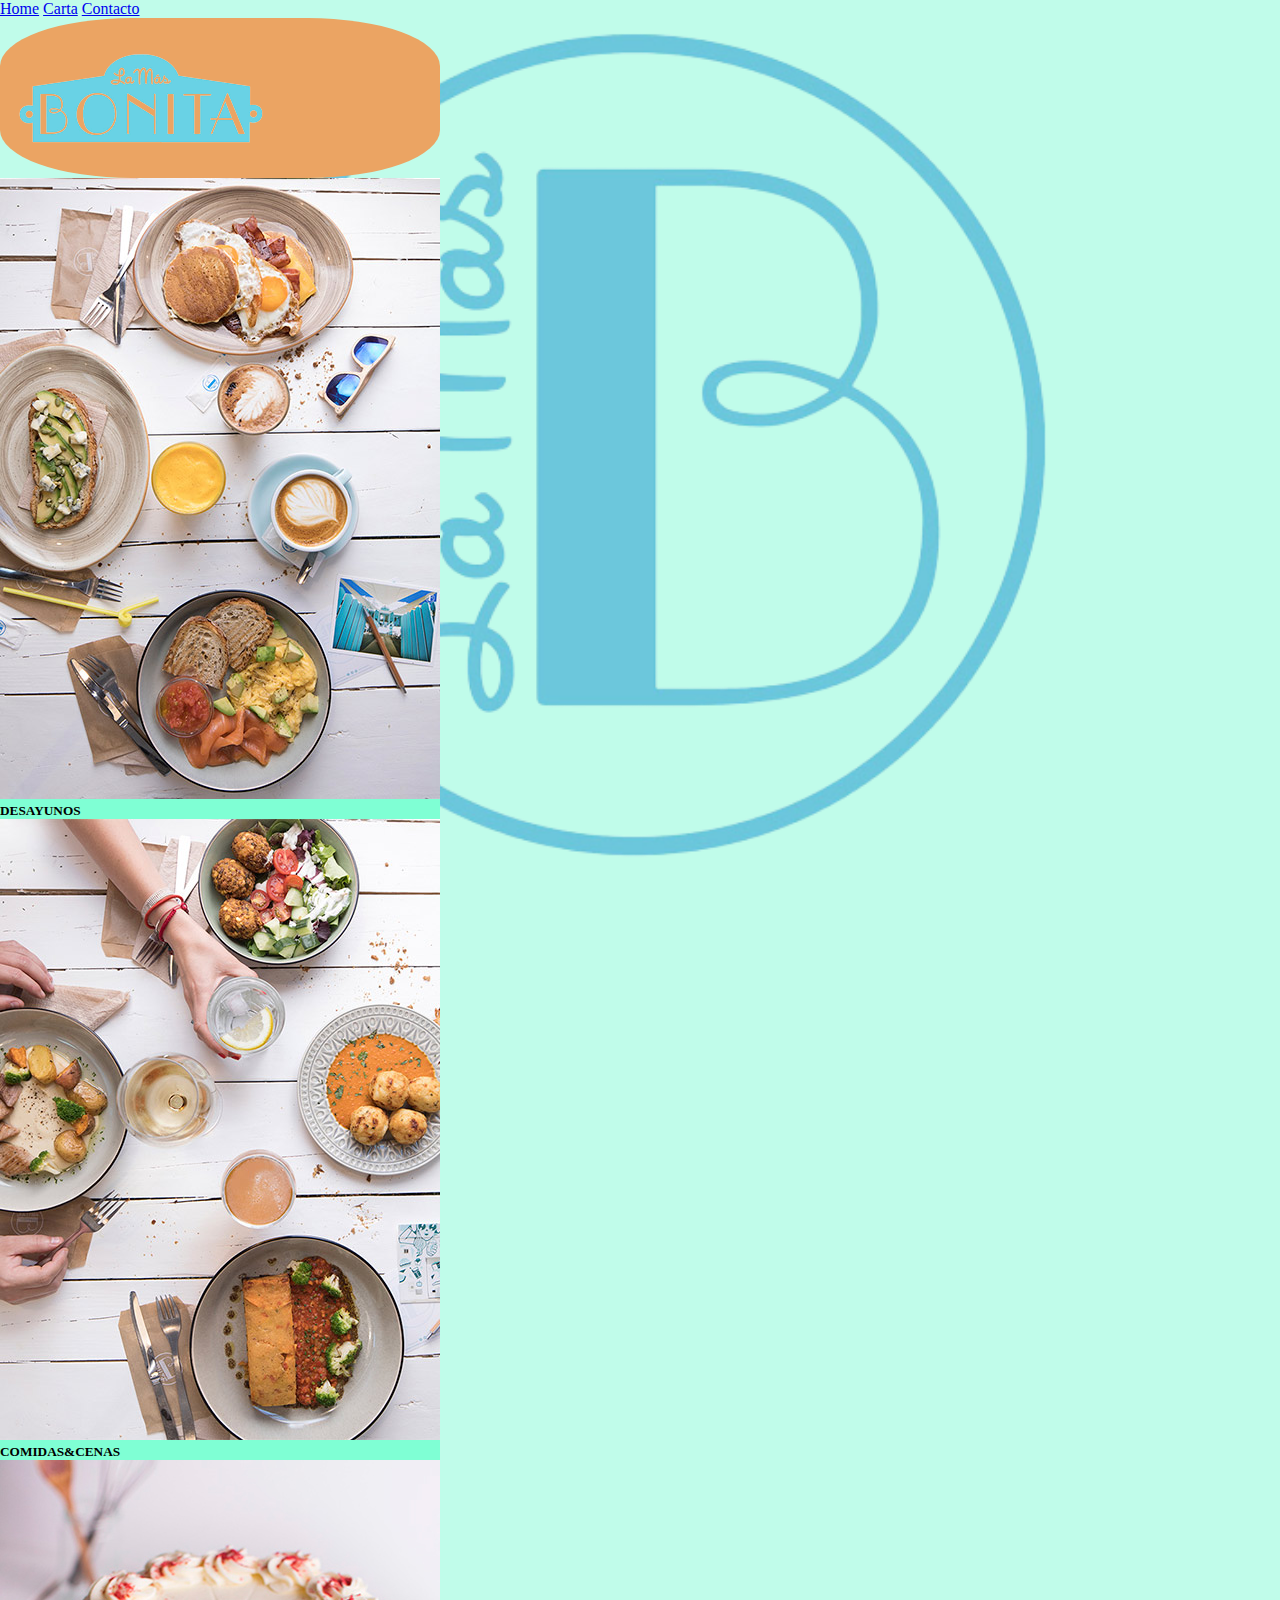
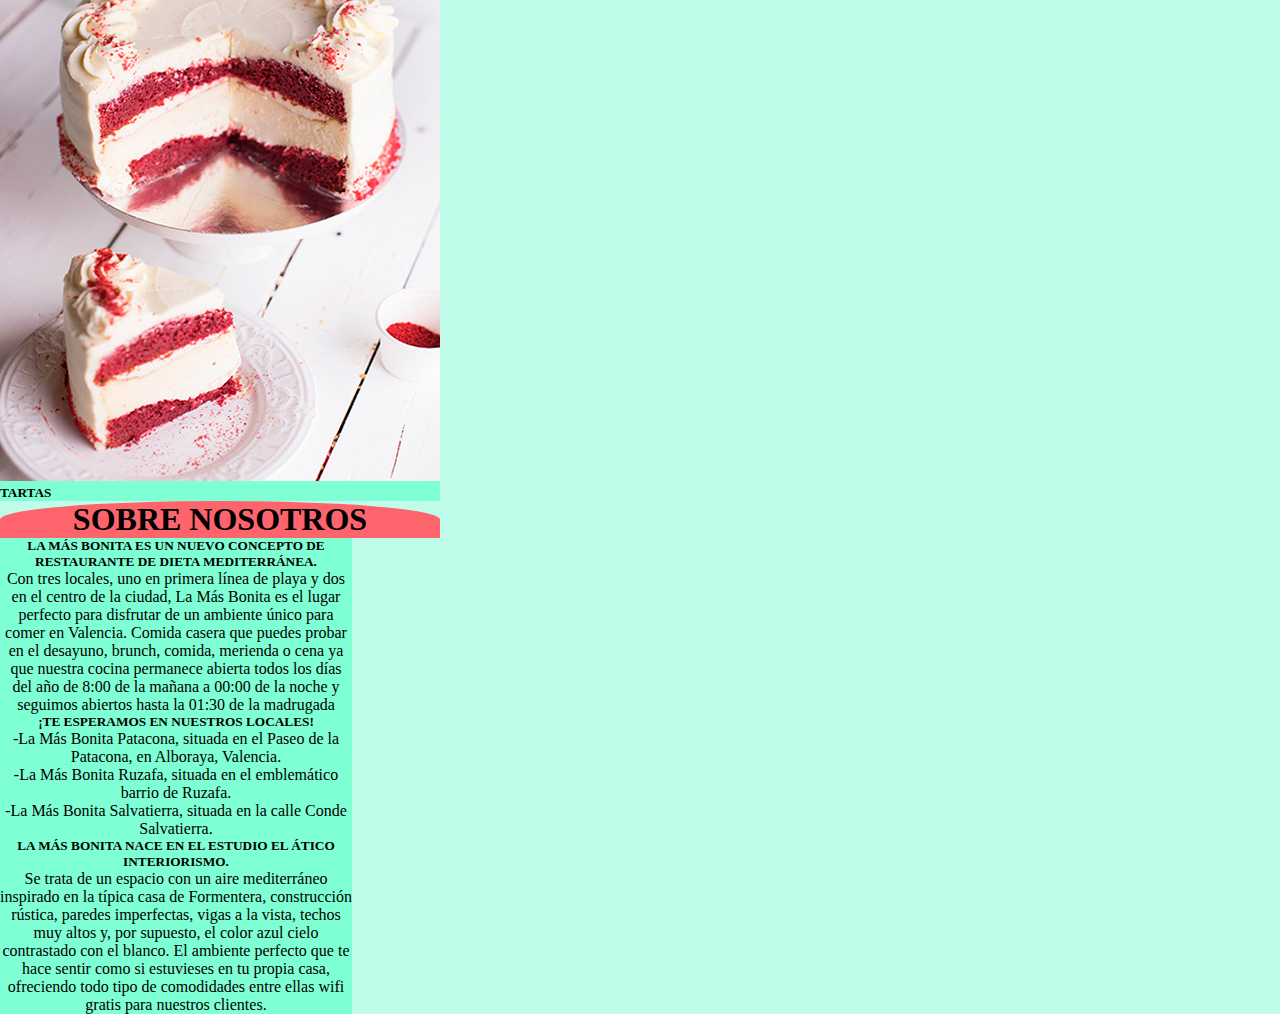
<file: index.html>
<!DOCTYPE html>
<html lang="en">
<head>
    <meta charset="UTF-8">
    <meta name="viewport" content="width=device-width, initial-scale=1.0">
    <title>Home</title>
    
    <link href="https://cdn.jsdelivr.net/npm/bootstrap@5.3.2/dist/css/bootstrap.min.css" rel="stylesheet" integrity="sha384-T3c6CoIi6uLrA9TneNEoa7RxnatzjcDSCmG1MXxSR1GAsXEV/Dwwykc2MPK8M2HN" crossorigin="anonymous">

    <link href="css/styles.css" rel="stylesheet">

</head>
<body>

      <!-- Barra de navegacion -->
      <div class="container">
        <div class="container menuspage">
  <div class="container-fluid mainpage">
    <nav class="nav nav-pills flex-column flex-sm-row">
      <a class="flex-sm-fill text-sm-center nav-link active" aria-current="page" href="./index.html">Home</a>
      <a class="flex-sm-fill text-sm-center nav-link" href="./pages/carta.html">Carta</a>
      <a class="flex-sm-fill text-sm-center nav-link" href="./pages/contacto.html">Contacto</a>
    </nav>

        <!-- Logo de restaurante -->
    <div class="container-fluid mt-2">
      <div class="row">
        <div class="col">
          <div class="sfam text-center"><img src="./img/fondo.png" class="img-fluid" class="logo">
          </div>
        </div>
      </div>
    </div>

        <!-- Cartas de productos -->
    <div class="container-fluid">
      <div class="row row-cols-1 row-cols-md-2 row-cols-lg-3 pt-3 mt-3">
        <div class="col">
          <div class="card border border-success text-bg-white h-100">
            <img src="./img/desayuno.jpg" class="card-img-top" alt="...">
            <div class="card-body">
              <h5 class="card-title text-center">DESAYUNOS</h5>
            </div>
          </div>
    </div>
        <div class="col">
          <div class="card border border-success text-bg-white h-100">
            <img src="./img/comidas.jpg" class="card-img-top" alt="...">
            <div class="card-body">
              <h5 class="card-title text-center">COMIDAS&CENAS</h5>
            </div>
          </div>
        </div>
        <div class="col">
          <div class="card border border-success text-bg-white h-100">
            <img src="./img/tartas.jpg" class="card-img-top" alt="...">
            <div class="card-body">
              <h5 class="card-title text-center">TARTAS</h5>
            </div>
          </div>
        </div>
      </div>
    </div>

          <!-- Sobre nosotros -->
    <div class="container-fluid flex-column justify-content-around mt-4">
      <div class="row">

        <div class="bg-gradient">

          <div class="bg-primary p-2 text-center text-white bg-opacity-50"> <h1>SOBRE NOSOTROS</h1></div>
        </div>
      </div>
      </div>
    

    <div class="container-fluid d-flex justify-content-around mt-4">
      <div class="row row-cols-1 row-cols-md-2 row-cols-lg-3">
        <div class="col">
          <div class="card text-bg-info-subtle h-100 p-3 border border-success" style="max-width: 22rem;">
            <div class="card-body fs-5">
              <p class="card-text"><h5><strong>LA MÁS BONITA ES UN NUEVO CONCEPTO DE RESTAURANTE DE DIETA MEDITERRÁNEA.</strong></h5>
                Con tres locales, uno en primera línea de playa y dos en el centro de la ciudad, 
                La Más Bonita es el lugar perfecto para disfrutar de un ambiente único para comer en Valencia. 
                Comida casera que puedes probar en el desayuno, brunch, comida, merienda o cena ya que nuestra cocina permanece abierta
                 todos los días del año de 8:00 de la mañana a 00:00 de la noche y seguimos abiertos hasta la 01:30 de la madrugada</p>
            </div>
          </div>
        </div>
        <div class="col">
          <div class="card text-bg-info-subtle h-100 p-3 border border-success" style="max-width: 22rem;">
            <div class="card-body">
              <p class="card-text fs-5"><h5><strong>¡TE ESPERAMOS EN NUESTROS LOCALES!</strong></h5>
            <ul>
                <il>-La Más Bonita Patacona, situada en el Paseo de la Patacona, en Alboraya, Valencia.</il><br>
                <il>-La Más Bonita Ruzafa, situada en el emblemático barrio de Ruzafa.</il><br>
                <il>-La Más Bonita Salvatierra, situada en la calle Conde Salvatierra.</il></p>
            </ul>
            
            </div>
          </div>
        </div>
        <div class="col">
          <div class="card text-bg-info-subtle h-100 p-3 border border-success" style="max-width: 22rem;">
            <div class="card-body fs-5">
              <p class="card-text"><h5><strong>LA MÁS BONITA NACE EN EL ESTUDIO EL ÁTICO INTERIORISMO.</strong></h5>Se trata de un espacio con un aire mediterráneo inspirado en la típica casa de Formentera, 
                construcción rústica, paredes imperfectas, vigas a la vista, techos muy altos y, por supuesto, el color azul cielo contrastado con el blanco.
                 El ambiente perfecto que te hace sentir como si estuvieses en tu propia casa, ofreciendo todo tipo de comodidades entre ellas wifi gratis para nuestros clientes.</p>
            </div>
          </div>
        </div>
      </div>
    </div>

    <script src="https://cdn.jsdelivr.net/npm/bootstrap@5.3.2/dist/js/bootstrap.bundle.min.js" integrity="sha384-C6RzsynM9kWDrMNeT87bh95OGNyZPhcTNXj1NW7RuBCsyN/o0jlpcV8Qyq46cDfL" crossorigin="anonymous"></script>

</body>
</html>
</file>
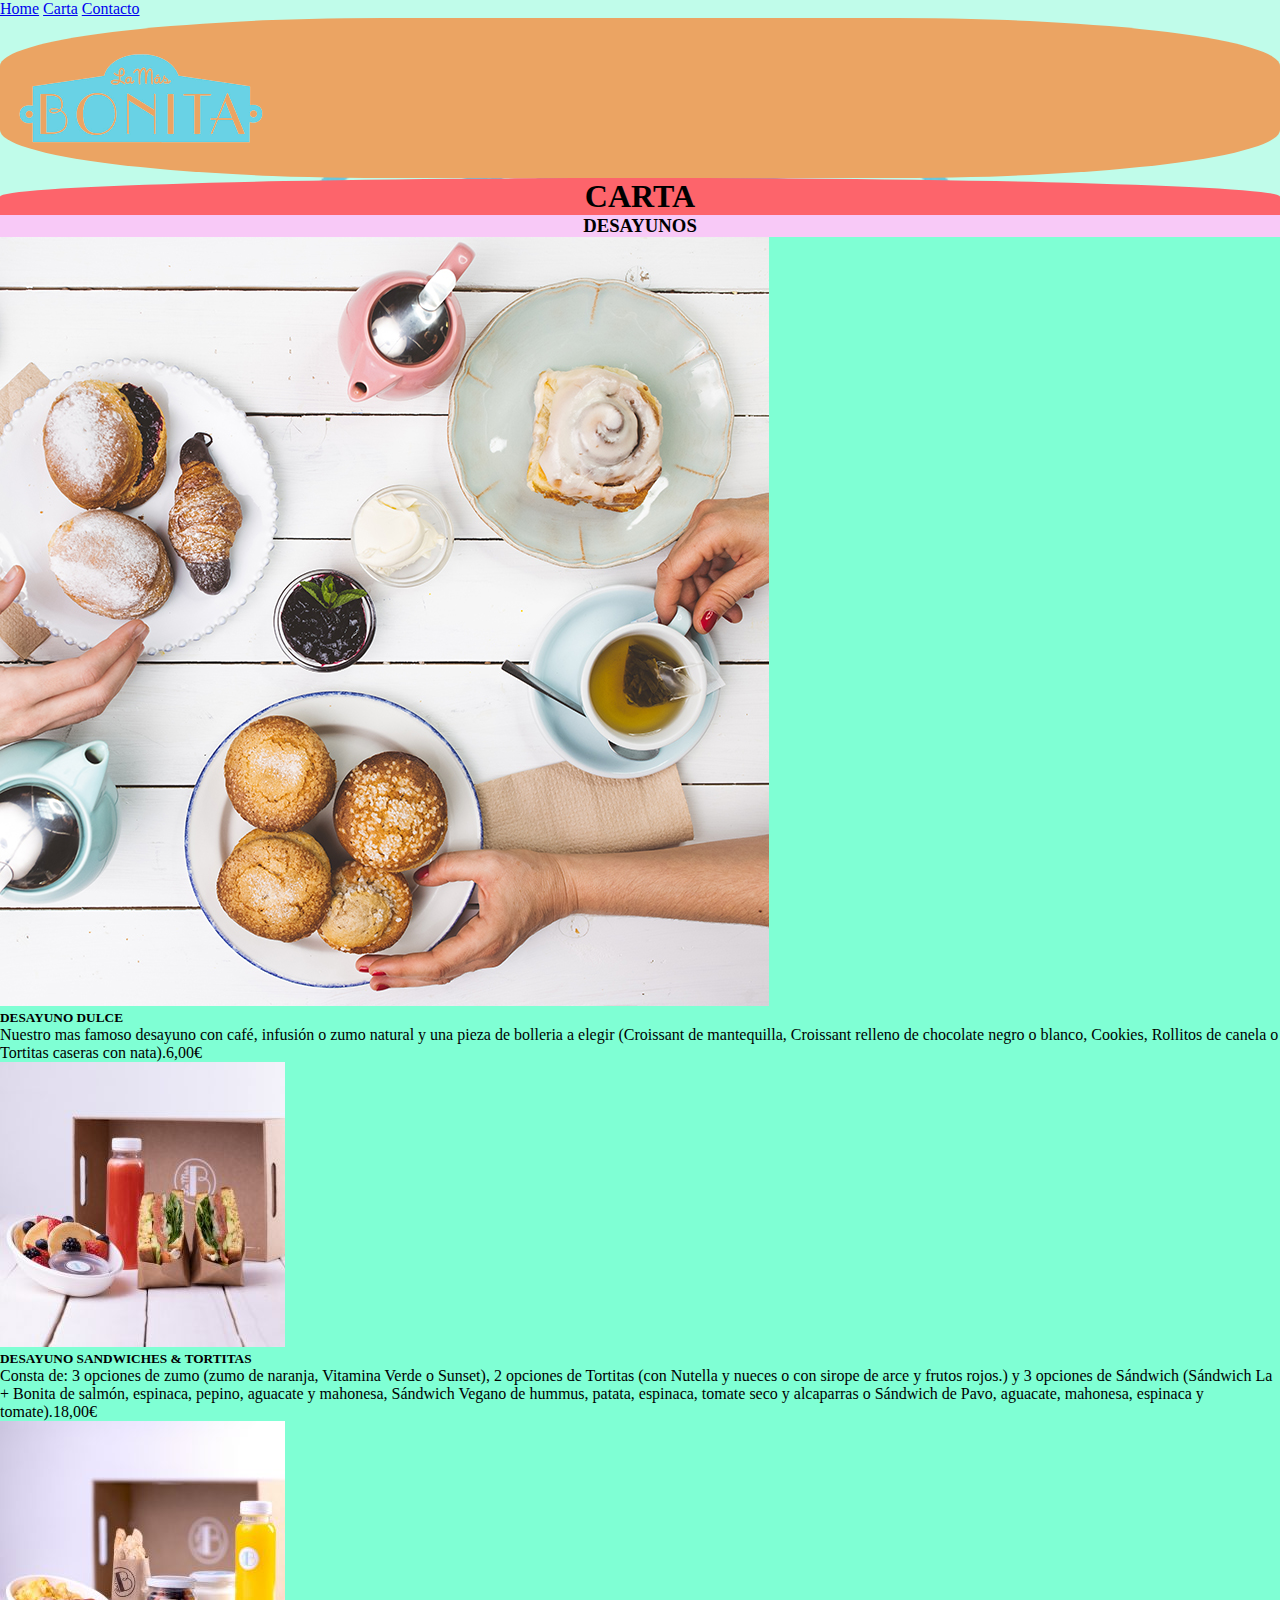
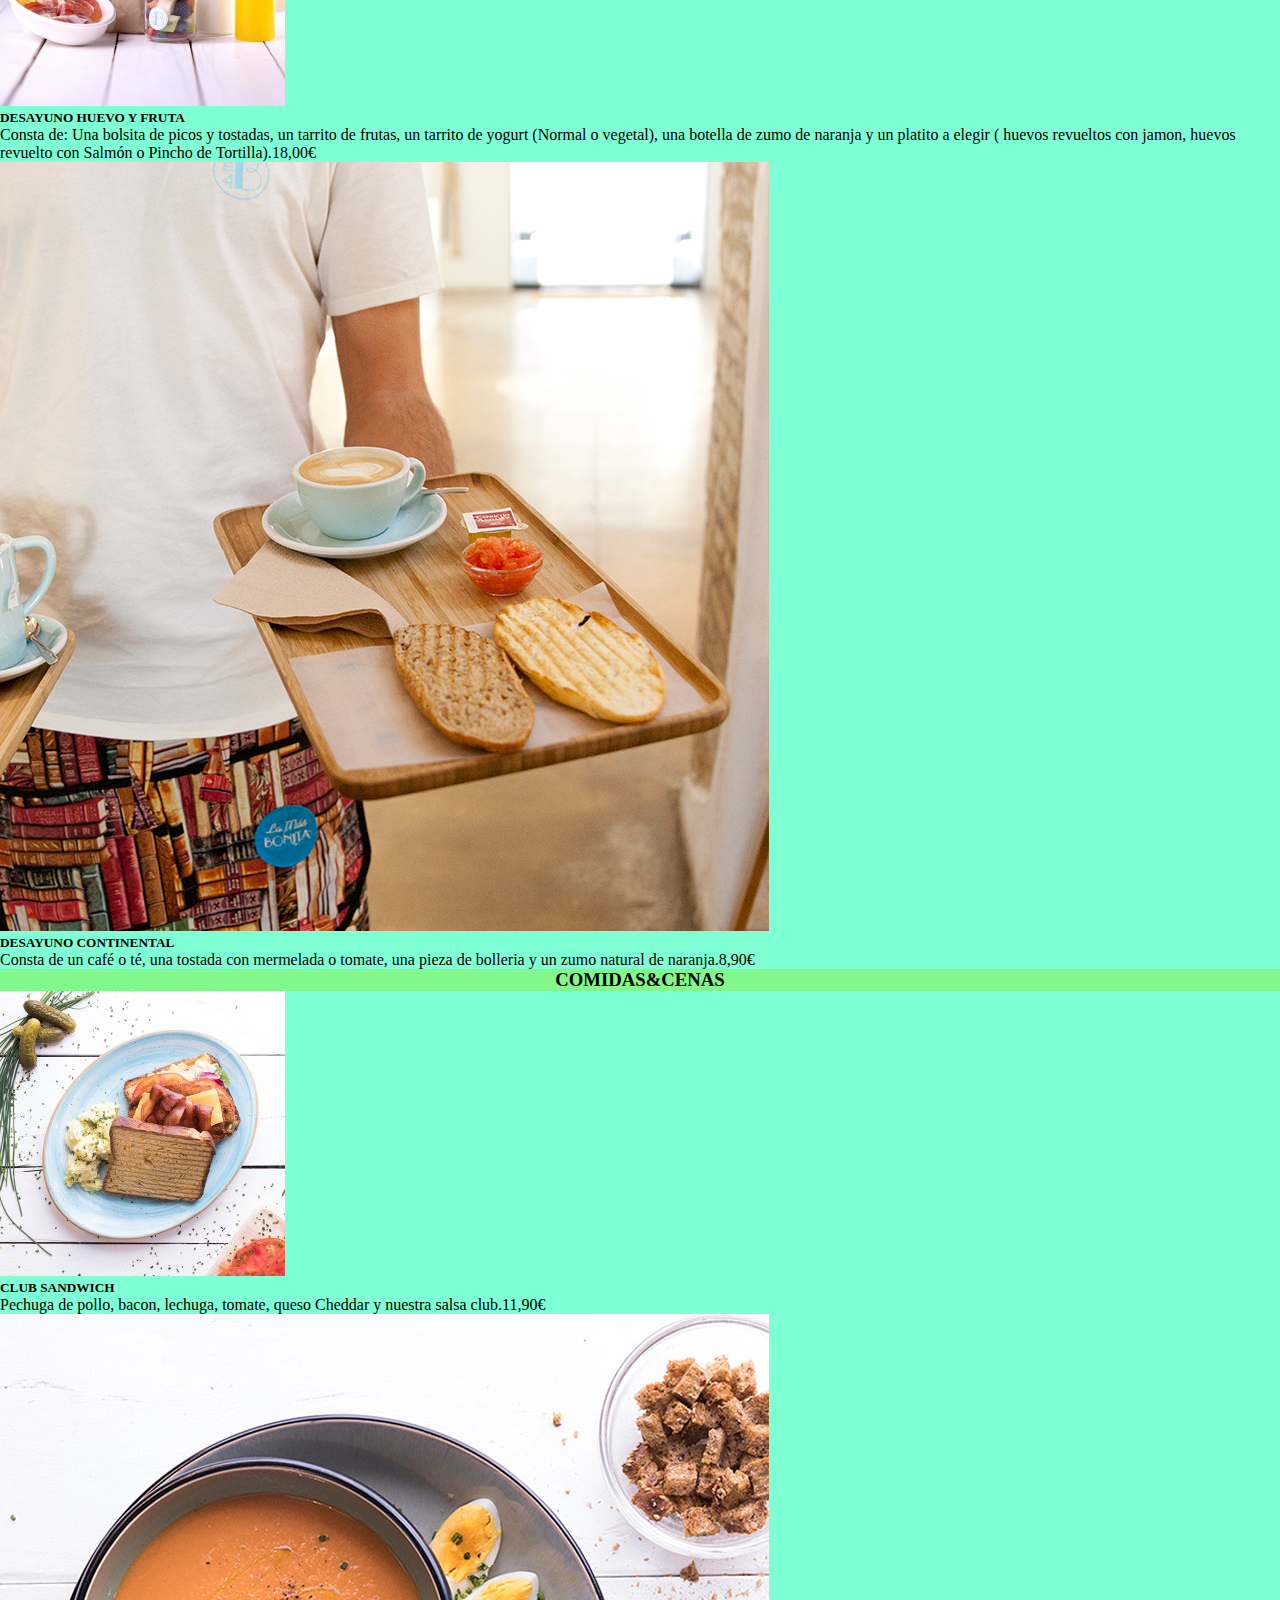
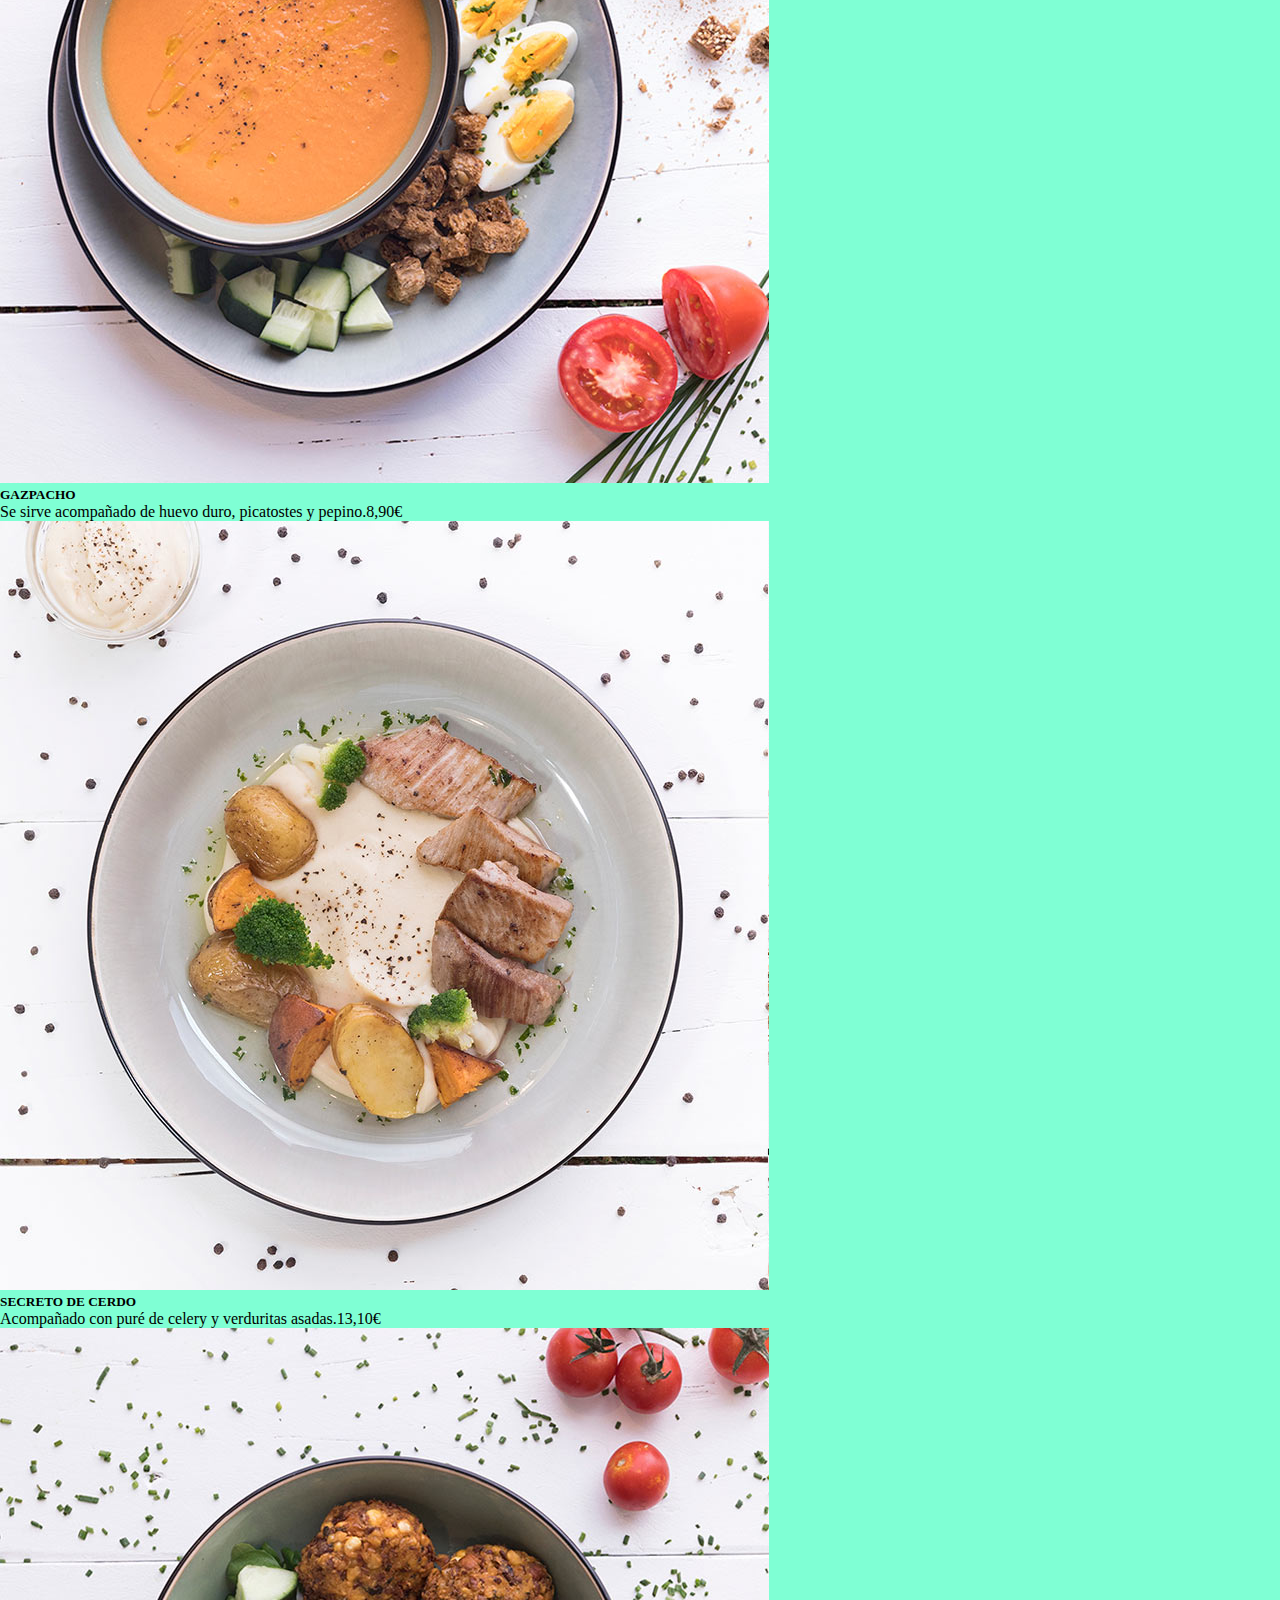
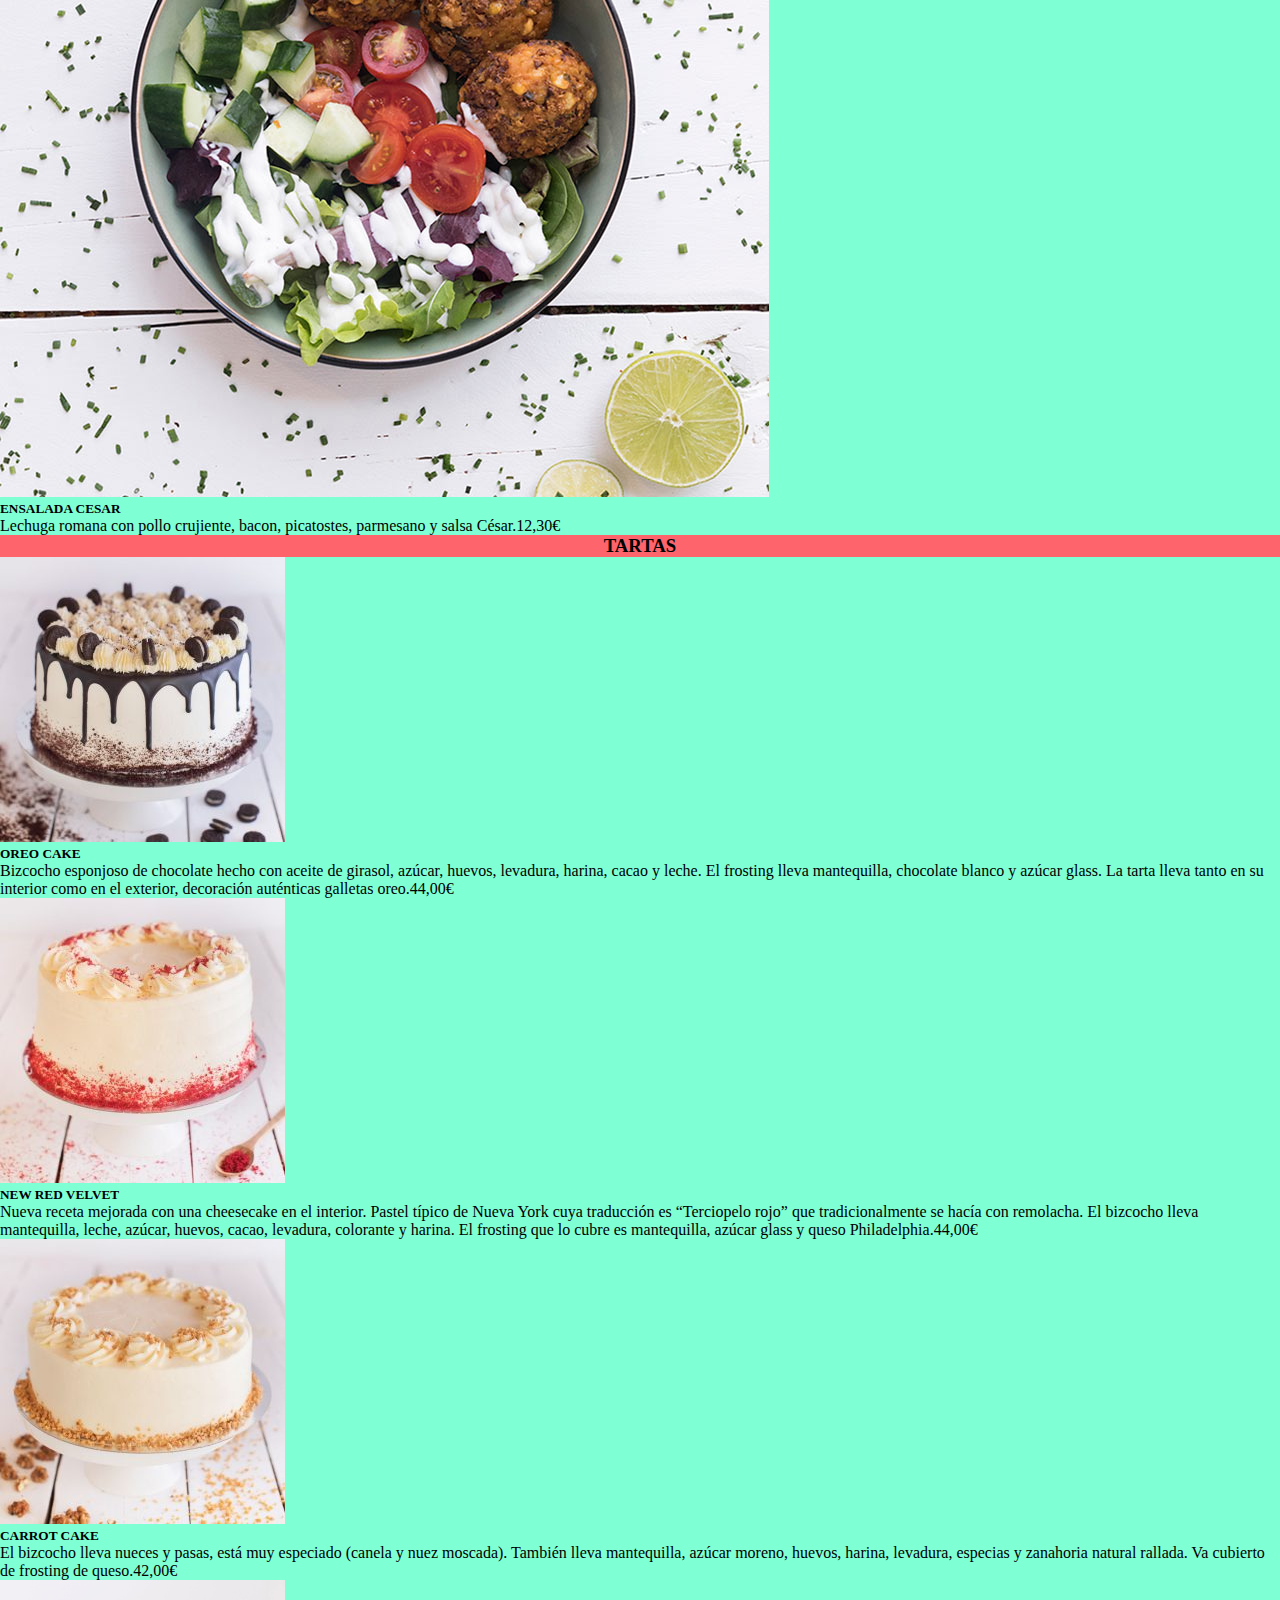
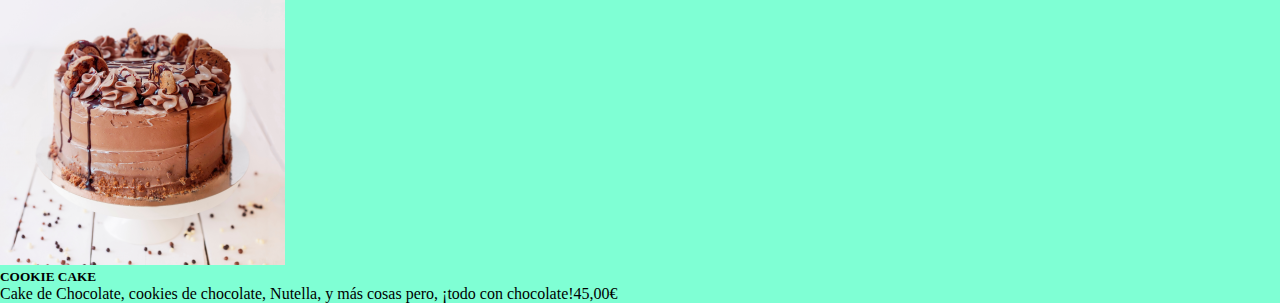
<file: pages/carta.html>
<!DOCTYPE html>
<html lang="en">
<head>
    <meta charset="UTF-8">
    <meta name="viewport" content="width=device-width, initial-scale=1.0">
    <title>Carta</title>

    <link href="https://cdn.jsdelivr.net/npm/bootstrap@5.3.2/dist/css/bootstrap.min.css" rel="stylesheet" integrity="sha384-T3c6CoIi6uLrA9TneNEoa7RxnatzjcDSCmG1MXxSR1GAsXEV/Dwwykc2MPK8M2HN" crossorigin="anonymous">

    <link href="../css/styles.css" rel="stylesheet">

</head>
<body>

     <!--Barra de navegacion -->
     <div class="container">
        <div class="container menuspage">
    <div class="container-fluid mainpage">
      <nav class="nav nav-pills flex-column flex-sm-row">
        <a class="flex-sm-fill text-sm-center nav-link" href="../index.html">Home</a>
        <a class="flex-sm-fill text-sm-center nav-link active" aria-current="page" href="./carta.html">Carta</a>
        <a class="flex-sm-fill text-sm-center nav-link" href="./contacto.html">Contacto</a>
      </nav>

      <div class="container-fluid mt-2">
        <div class="row">
          <div class="col">
            <div class="sfam text-center"><img src="../img/fondo.png" class="img-fluid" class="logo">
            </div>
          </div>
        </div>
      </div>

    <!-- Carta -->
    <div class="container-fluid flex-column justify-content-around mt-4">
      <div class="row">

        <div class="bg-gradient">

          <div class="bg-primary p-2 text-center text-white bg-opacity-50"> <h1>CARTA</h1></div>
        </div>
      </div>
      </div>
      
    <!-- Letrero de desayunos -->
  <div class="container flex-column justify-content-around">
    <div class="row gap-3">
      <div class="p-1 text-primary-emphasis  border text-center border-primary-subtle rounded-3">
          <h3>DESAYUNOS</h3>
      </div>
    </div>
  </div>
    
    <!-- Menu de desayunos -->
<div class="container">
    <div class="row row-cols-1 row-cols-md-2 row-cols-lg-4  mt-4">
        <div class="col">
            <div class="card border border-success text-bg-white h-100">
                <img src="../img/desayunodulce.jpg" class="card-img-top" alt="...">
            <div class="card-body">
                <h5 class="card-title text-center">DESAYUNO DULCE</h5>
                <p class="card-text">Nuestro mas famoso desayuno con café, infusión o zumo natural y una pieza de bolleria
                   a elegir (Croissant de mantequilla, Croissant relleno de chocolate negro o blanco, Cookies, Rollitos de 
                   canela o Tortitas caseras con nata).<span class="text-success">6,00€</span></p>
            </div>
        </div>
    </div>
        <div class="col">
            <div class="card border border-success text-bg-white h-100">
                <img src="../img/desayuno2.jpg" class="card-img-top" alt="...">
            <div class="card-body">
                <h5 class="card-title text-center">DESAYUNO SANDWICHES & TORTITAS </h5>
                <p class="card-text">Consta de: 3 opciones de zumo (zumo de naranja, Vitamina Verde o Sunset), 2 opciones de 
                  Tortitas (con Nutella y nueces o con sirope de arce y frutos rojos.) y 3 opciones de Sándwich (Sándwich La + Bonita
                   de salmón, espinaca, pepino, aguacate y mahonesa, Sándwich Vegano de hummus, patata, espinaca, tomate seco y alcaparras
                    o Sándwich de Pavo, aguacate, mahonesa, espinaca y tomate).<span class="text-success">18,00€</span></p>
          </div>
      </div>
    </div>     
        <div class="col">
            <div class="card border border-success text-bg-white h-100">
              <img src="../img/desayuno3.jpg" class="card-img-top" alt="...">
            <div class="card-body">
              <h5 class="card-title text-center">DESAYUNO HUEVO Y FRUTA</h5>
              <p class="card-text">Consta de: Una bolsita de picos y tostadas, un tarrito de frutas, un tarrito de yogurt (Normal o vegetal), una botella
                 de zumo de naranja y un platito a elegir ( huevos revueltos con jamon, huevos revuelto con Salmón o Pincho de Tortilla).<span class="text-success">18,00€</span></p>
            </div>
          </div>
      </div>
    <div class="col">
          <div class="card border border-success text-bg-white h-100">
              <img src="../img/desayuno4.jpg" class="card-img-top" alt="...">
            <div class="card-body">
              <h5 class="card-title text-center">DESAYUNO CONTINENTAL</h5>
              <p class="card-text">Consta de un café o té, una tostada con mermelada o tomate, una pieza de bolleria y un zumo natural de naranja.<span class="text-success">8,90€</span></p>  
            </div>
          </div>
        </div>            
    </div>
</div>

          <!-- Letrero de comidas y cenas -->
    <div class="container flex-column justify-content-around mt-4">
      <div class="row  gap-3">
        <div class="p-3 text-primary-emphasis  border text-center border-primary-subtle rounded-3">
            <h3>COMIDAS&CENAS</h3>
          </div>
      </div>
  </div>
          <!-- Menu de comidas y cenas -->
<div class="container flex-column justify-content-around">
<div class="row row-cols-1 row-cols-md-2 row-cols-lg-4  pt-3 mt-2">
    <div class="col">
        <div class="card border border-success text-bg-white h-100">
          <img src="../img/comida.jpg" class="card-img-top" alt="...">
        <div class="card-body">
          <h5 class="card-title text-center">CLUB SANDWICH</h5>
          <p class="card-text">Pechuga de pollo, bacon, lechuga, tomate, queso Cheddar y nuestra salsa club.<span class="text-success">11,90€</span></p>
      </div>
  </div>
</div>
    <div class="col">
        <div class="card border border-success text-bg-white h-100">
          <img src="../img/comida1.jpg" class="card-img-top" alt="...">
        <div class="card-body">
          <h5 class="card-title text-center">GAZPACHO</h5>
          <p class="card-text">Se sirve acompañado de huevo duro, picatostes y pepino.<span class="text-success">8,90€</span></p>
      </div>
  </div>
</div>
  <div class="col">
        <div class="card border border-success text-bg-white h-100">
            <img src="../img/comida2.jpg" class="card-img-top" alt="...">
        <div class="card-body">
            <h5 class="card-title text-center">SECRETO DE CERDO</h5>
            <p class="card-text">Acompañado con puré de celery y verduritas asadas.<span class="text-success">13,10€</span></p>
        </div>
    </div>
</div>
    <div class="col">
        <div class="card border border-success text-bg-white h-100">
            <img src="../img/comida3.jpg" class="card-img-top" alt="...">
        <div class="card-body">
            <h5 class="card-title text-center">ENSALADA CESAR</h5>
            <p class="card-text">Lechuga romana con pollo crujiente, bacon, picatostes, parmesano y salsa César.<span class="text-success">12,30€</span></p>
        </div>
      </div>
  </div>
</div>
</div>

        <!-- Letrero de tartas -->
<div class="container flex-column justify-content-around">
    <div class="row mt-4 gap-3">
      <div class="p-2 text-primary-emphasis  border text-center border-primary-subtle rounded-3">
        <h3>TARTAS</h3>
    </div>      
</div>
</div>
        <!-- Menu de tartas -->
<div class="container">
<div class="row row-cols-1 row-cols-md-2 row-cols-lg-4  mt-4">
  <div class="col">
      <div class="card border border-success text-bg-white h-100">
        <img src="../img/oreo.jpg" class="card-img-top" alt="...">
    <div class="card-body">
        <h5 class="card-title text-center">OREO CAKE</h5>
        <p class="card-text">Bizcocho esponjoso de chocolate hecho con aceite de girasol, azúcar, huevos, levadura, harina, 
          cacao y leche. El frosting lleva mantequilla, chocolate blanco y azúcar glass. La tarta lleva tanto en su interior 
          como en el exterior, decoración auténticas galletas oreo.<span class="text-success">44,00€</span></p>
    </div>
</div>
</div>
<div class="col">
  <div class="card border border-success text-bg-white h-100">
      <img src="../img/redvelvet.jpg" class="card-img-top" alt="...">
  <div class="card-body">
      <h5 class="card-title text-center">NEW RED VELVET</h5>
      <p class="card-text">Nueva receta mejorada con una cheesecake en el interior. Pastel típico de Nueva York 
        cuya traducción es “Terciopelo rojo” que tradicionalmente se hacía con remolacha. El bizcocho lleva mantequilla,
         leche, azúcar, huevos, cacao, levadura, colorante y harina. El frosting que lo cubre es mantequilla, azúcar glass
          y queso Philadelphia.<span class="text-success">44,00€</span></p>
    </div>
</div>
</div>
<div class="col">
    <div class="card border border-success text-bg-white h-100">
      <img src="../img/carrotcake.jpg" class="card-img-top" alt="...">
    <div class="card-body">
      <h5 class="card-title text-center">CARROT CAKE</h5>
      <p class="card-text">El bizcocho lleva nueces y pasas, está muy especiado (canela y nuez moscada). 
        También lleva mantequilla, azúcar moreno, huevos, harina, levadura, especias y zanahoria natural rallada. 
        Va cubierto de frosting de queso.<span class="text-success">42,00€</span></p>
  </div>
</div>
</div>
  <div class="col">
    <div class="card border border-success text-bg-white h-100">
      <img src="../img/cookie.png" class="card-img-top" alt="...">
        <div class="card-body">
      <h5 class="card-title text-center">COOKIE CAKE</h5>
      <p class="card-text">Cake de Chocolate, cookies de chocolate, Nutella, y más cosas pero, ¡todo con chocolate!<span class="text-success">45,00€</span></p> 
        </div>
    </div>
  </div>      
</div>
</div>




    <script src="https://cdn.jsdelivr.net/npm/bootstrap@5.3.2/dist/js/bootstrap.bundle.min.js" integrity="sha384-C6RzsynM9kWDrMNeT87bh95OGNyZPhcTNXj1NW7RuBCsyN/o0jlpcV8Qyq46cDfL" crossorigin="anonymous"></script>

</body>
</html>
</file>
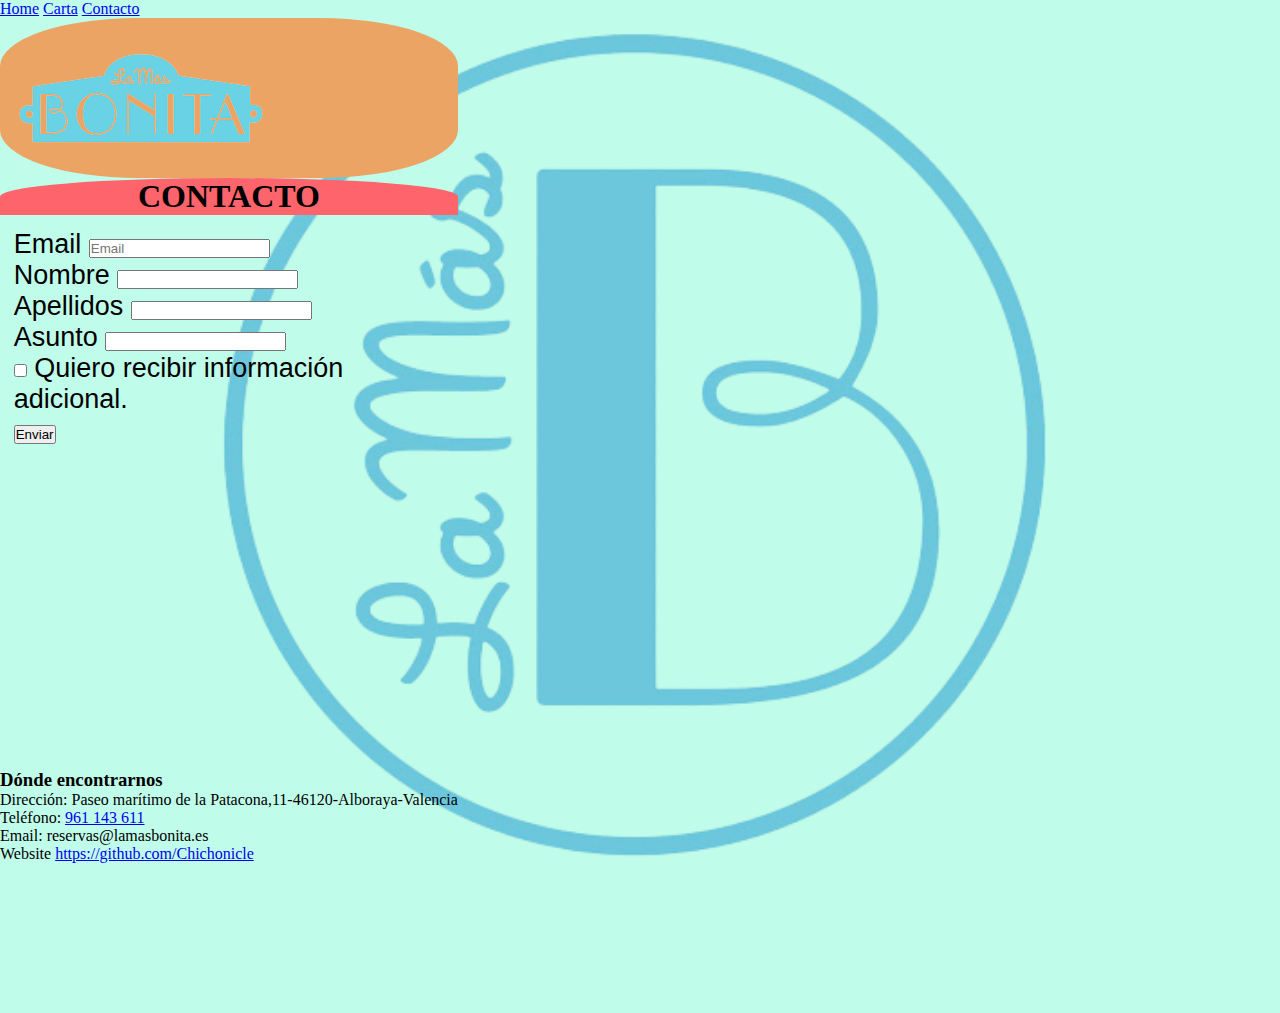
<file: pages/contacto.html>
<!DOCTYPE html>
<html lang="en">
<head>
    <meta charset="UTF-8">
    <meta name="viewport" content="width=device-width, initial-scale=1.0">
    <title>Contacto</title>

    <link href="https://cdn.jsdelivr.net/npm/bootstrap@5.3.2/dist/css/bootstrap.min.css" rel="stylesheet" integrity="sha384-T3c6CoIi6uLrA9TneNEoa7RxnatzjcDSCmG1MXxSR1GAsXEV/Dwwykc2MPK8M2HN" crossorigin="anonymous">

    <link href="../css/styles.css" rel="stylesheet">

</head>
<body>

     <!-- Barra de navegacion -->
     <div class="container">
        <div class="container menuspage">
          <div class="container-fluid mainpage">
            <nav class="nav nav-pills flex-column flex-sm-row">
              <a class="flex-sm-fill text-sm-center nav-link" href="../index.html">Home</a>
              <a class="flex-sm-fill text-sm-center nav-link" href="./carta.html">Carta</a>
              <a class="flex-sm-fill text-sm-center nav-link active" aria-current="page" href="./contacto.html">Contacto</a>
            </nav>
              
            <div class="container-fluid mt-2">
              <div class="row">
                <div class="col">
                  <div class="sfam text-center"><img src="../img/fondo.png" class="img-fluid" class="logo">
                  </div>
                </div>
              </div>
            </div>

                <!-- Letrero de contacto -->
                <div class="container-fluid flex-column justify-content-around mt-4">
                  <div class="row">
            
                    <div class="bg-gradient">
            
                      <div class="bg-primary p-2 text-center text-white bg-opacity-50"> <h1>CONTACTO</h1></div>
                    </div>
                  </div>
                  </div>

              <div id="formContainer-fluid">
              <form>
                  <div class="form-row">
                      <div class="form-group col-md-6">
                          <label for="inputEmail4">Email</label>
                          <input type="email" class="form-control" id="inputEmail4" maxlength="40" placeholder="Email">
                      </div>
                      <div class="form-group col-md-6">
                        <label for="inputCity">Nombre</label>
                        <input type="text" maxlength="25" class="form-control" id="inputCity">
                    </div>
                  
                  </div>
  
                  <div class="form-row">
                      <div class="form-group col-md-6">
                          <label for="inputCity">Apellidos</label>
                          <input type="text" maxlength="50" class="form-control" id="inputCity">
                      </div>
                      <div class="form-group col-md-6">
                        <label for="inputCity">Asunto</label>
                        <input type="text" maxlength="150" class="form-control" id="inputCity">
                    </div>
                  </div>
                  <div class="form-group">
                      <div class="form-check">
                          <input class="form-check-input" type="checkbox" id="gridCheck">
                          <label class="form-check-label" for="gridCheck">
                              Quiero recibir información adicional.
                          </label>
                      </div>
                  </div>
                  <button type="submit" class="btn btn-primary">Enviar</button>
              </form>
          </div>
          <div id="adressContainer">
              <div class="col-lg-4 col-md-5 d-flex align-items-stretch">
                  <div class="info-wrap w-100 p-md-5 p-4">
                      <h3>Dónde encontrarnos</h3>
                      <div class="dbox w-100 d-flex align-items-start">
                          <div class="icon d-flex align-items-center justify-content-center">
                              <span class="fa fa-map-marker"></span>
                          </div>
                          <div class="text pl-3">
                              <p><span>Dirección:</span> Paseo marítimo de la Patacona,11-46120-Alboraya-Valencia</p>
                          </div>
                      </div>
                      <div class="dbox w-100 d-flex align-items-center">
                          <div class="icon d-flex align-items-center justify-content-center">
                              <span class="fa fa-phone"></span>
                          </div>
                          <div class="text pl-3">
                              <p><span>Teléfono:</span> <a href="tel://1234567920">961 143 611</a></p>
                          </div>
                      </div>
                      <div class="dbox w-100 d-flex align-items-center">
                          <div class="icon d-flex align-items-center justify-content-center">
                              <span class="fa fa-paper-plane"></span>
                          </div>
                          <div class="text pl-3">
                              <p><span>Email: reservas@lamasbonita.es</span>
                          </div>
                      </div>
                      <div class="dbox w-100 d-flex align-items-center">
                          <div class="icon d-flex align-items-center justify-content-center">
                              <span class="fa fa-globe"></span>
                          </div>
                          <div class="text pl-3">
                              <p><span>Website</span> <a href="https://github.com/Chichonicle">https://github.com/Chichonicle </a>
                              </p>
                          </div>
                      </div>
                  </div>
              </div>

               <!--Google map-->
  
              <div id="mapa">
                 
                      <iframe src="https://www.google.com/maps/embed?pb=!1m18!1m12!1m3!1d3079.296740546458!2d-0.32773708463785584!3d39.48521357948441!2m3!1f0!2f0!3f0!3m2!1i1024!2i768!4f13.1!3m3!1m2!1s0xd6048762d2f058f%3A0x8368528f57c42d6d!2sLa%20M%C3%A1s%20Bonita%20Patacona!5e0!3m2!1ses!2ses!4v1614090424187!5m2!1ses!2ses"
                          frameborder="0" style="border:0" allowfullscreen></iframe>
        
  
              </div>
          </div>










    <script src="https://cdn.jsdelivr.net/npm/bootstrap@5.3.2/dist/js/bootstrap.bundle.min.js" integrity="sha384-C6RzsynM9kWDrMNeT87bh95OGNyZPhcTNXj1NW7RuBCsyN/o0jlpcV8Qyq46cDfL" crossorigin="anonymous"></script>

</body>
</html>
</file>
<file: css/styles.css>
*{
    margin: 0;
    padding: 0;
   
}

.sfam{
    width: 100%;
    height: 10em;
    justify-content: center;
    align-items: center;
    border-radius: 30% 30% 30% 30%;
    background-color: rgb(235, 164, 99);
   

}

body {
    background-image: url('../img/fondo2.png');
    background-size:contain; 
    background-repeat: no-repeat; 
    background-attachment: fixed;
    background-position: center;
    display: flex;
    background-color: rgb(192, 252, 234);
}

.p-1{
    background-color:rgb(248, 201, 247);
    text-align: center;
    justify-content: center;

    
}

.p-3{
    background-color:rgb(130, 247, 140);
    text-align: center;
    justify-content: center;
}

.p-2{
    background-color:rgb(253, 100, 107);
    text-align: center;
    justify-content: center;
}

#formContainer-fluid{
    height: 60vh;
    width: auto;
    font-family: 'Franklin Gothic Medium', 'Arial Narrow', Arial, sans-serif;
    font-size: 3vh;
    padding-left: 3%;
    padding-top: 3%;
    display: flex;
}

#inputAddress{
    width: auto;
    margin: 0;
    padding: 0;
}

.card{
    background-color: aquamarine;
}




#mapa{
    height: 100%;
    width: 100%;
    display: flex;
   align-items: center;
   
}

.bg-primary {
    font-family: fantasy;
    border-radius: 50% 50% 0 0;
}
</file>
